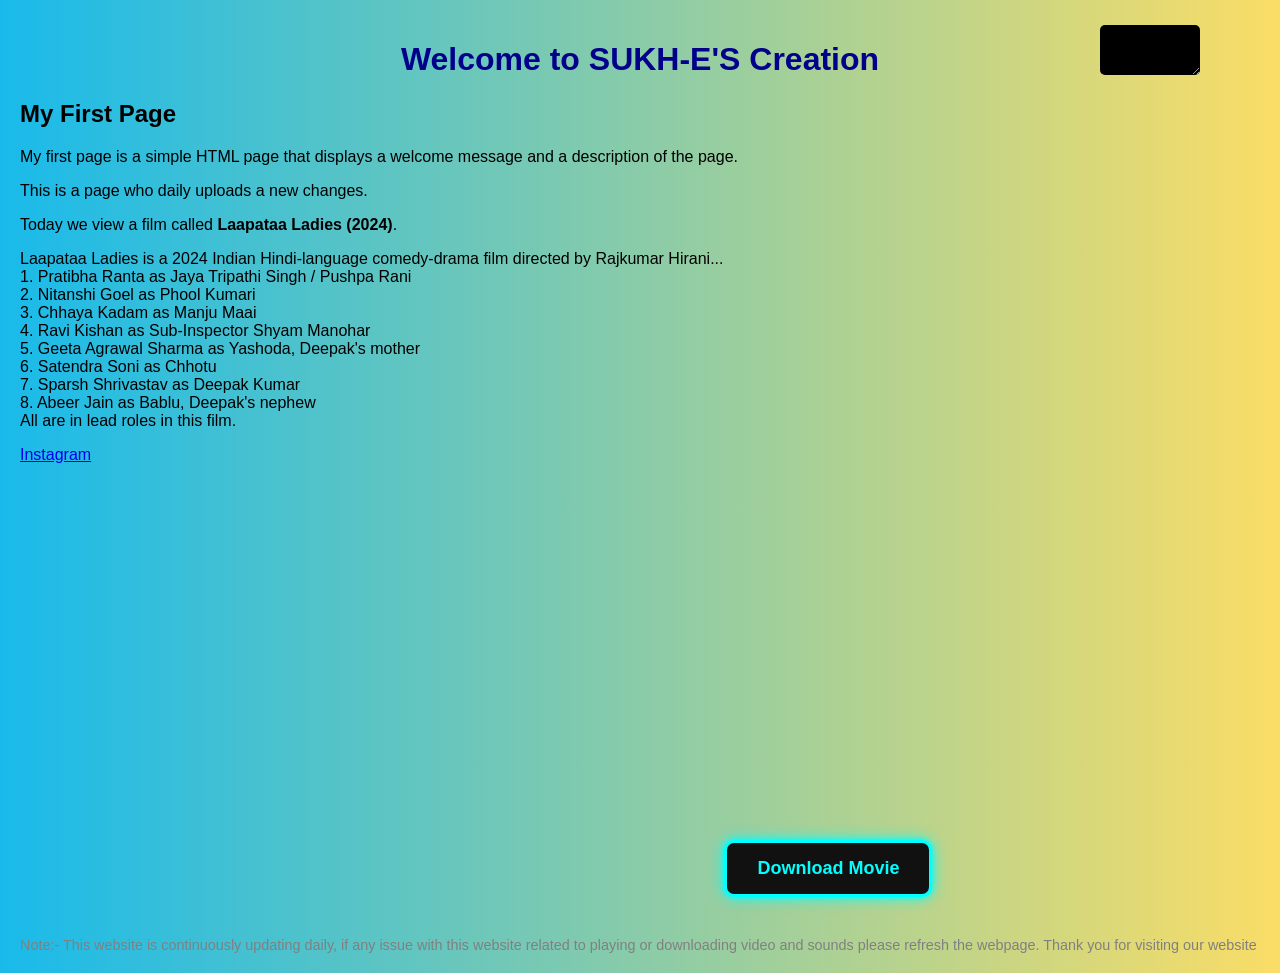
<file: index.html>
<!DOCTYPE html>
<html lang="en">
<head>
  <meta charset="UTF-8" />
  <title>SUKH-E'S CREATION</title>
  <link rel="stylesheet" href="style.css" />
</head>
<body>
  <!-- Sounds -->
  <audio id="introSound" src="assets/audio/intro.mp3" preload="auto"></audio>
  <audio id="hoverSound" src="assets/audio/classic-alarm.mp3" preload="auto"></audio>
  <audio id="clickSound" src="assets/audio/cartoon-whistle.mp3" preload="auto"></audio>

  <!-- Top Right Box -->
  <div class="box" id="soundBox">SUKH-E'S BOX</div>
  <img id="spider" src="assets/images/spider.gif" alt="spider" />
   <!-- Spider Footsteps Container -->
  <div id="footsteps-container"></div>

  <!-- Audio -->
  <audio id="spiderSound" src="assets/audio/spider-walk.mp3" preload="auto" ></audio>


 <h1>Welcome to SUKH-E'S Creation</h1>
  <h2>My First Page</h2>
  <p>My first page is a simple HTML page that displays a welcome message and a description of the page.</p>
  <p>This is a page who daily uploads a new changes.</p>
  <p>Today we view a film called <strong>Laapataa Ladies (2024)</strong>.</p>

  <div class="text">Laapataa Ladies is a 2024 Indian Hindi-language comedy-drama film directed by Rajkumar Hirani...</div>
  <div class="text">1. Pratibha Ranta as Jaya Tripathi Singh / Pushpa Rani</div>
  <div class="text">2. Nitanshi Goel as Phool Kumari</div>
  <div class="text">3. Chhaya Kadam as Manju Maai</div>
  <div class="text">4. Ravi Kishan as Sub-Inspector Shyam Manohar</div>
  <div class="text">5. Geeta Agrawal Sharma as Yashoda, Deepak's mother</div>
  <div class="text">6. Satendra Soni as Chhotu</div>
  <div class="text">7. Sparsh Shrivastav as Deepak Kumar</div>
  <div class="text">8. Abeer Jain as Bablu, Deepak's nephew</div>
  <div class="text">All are in lead roles in this film.</div>

  <p><a href="https://www.instagram.com/s.u.k_h_e/">Instagram</a></p>

  <!-- Video Section -->
<iframe 
  id="movieFrame"
  width="700" 
  height="394" 
  src="https://drive.google.com/file/d/1tofFOU4xJ6PL_qNABwdZt4dw_4Ck5vQV/preview" 
  title="laapataa-ladies" 
  frameborder="0" 
  allow="accelerometer; autoplay; clipboard-write; encrypted-media; gyroscope; picture-in-picture"
  
  allowfullscreen>
</iframe>

  <!-- Download Button -->
<a href="https://drive.google.com/uc?export=download&id=1tofFOU4xJ6PL_qNABwdZt4dw_4Ck5vQV" 
   class="glow-button" 
   id="downloadBtn" 
   target="_blank">
   Download Movie
</a>

  <script src="script.js"></script>
  <footer style="margin-top: 40px; color: gray; font-size: 0.9em;">
  Note:- This website is continuously updating daily, if any issue with this website related to playing or downloading video and sounds please refresh the webpage.
    Thank you for visiting our website
</footer>
</body>
</html>
</file>
<file: style.css>
body {
  background: linear-gradient(to right, #19baeb, #fadd66);
  font-family: Arial, sans-serif;
  margin: 0;
  padding: 20px;
}

h1 {
  color: darkblue;
  text-align: center;
}

.box {
  width: 100px;
  height: 50px;
  background-color: black;
  color:transparent;
  position: absolute;
  top: 25px;
  right: 80px;
  display: flex;
  align-items: center;
  justify-content: center;
  font-weight: bold;
   resize: both;                /* Enable resizing */
  overflow: auto;             /* Scrollbars if content exceeds box */
  max-height: 100px;
  min-height: 50px;
  max-width: 150px;
  min-width: 90px;
  border-radius: 5px;
  transition: color 0.3s ease;
  cursor: pointer;
}
.box:hover {
  color: white;
}

#spider {
  position: absolute;
  width: 60px;
  display: none;
  z-index: 10;
}

.footprint {
  position: absolute;
  width: 5px;
  height: 2px;
  background-color: rgb(0, 0, 0);
  opacity: 0.4;
  border-radius: 50%;
  transition: opacity 1s ease-out;
}


@keyframes fadeOut {
  to {
    opacity: 0;
    transform: scale(0.7);
  }
}
.glow-button {
  background-color: #111;
  color: #00ffff;
  padding: 15px 30px;
  font-size: 18px;
  font-weight: bold;
  text-align: center;
  display: block;
  margin: 20px auto 0 auto;
  align-items: center;
  justify-content: center;

  border: 3px solid #00ffff;
  border-radius: 10px;
  cursor: pointer;
  text-decoration: none;
  box-shadow: 0 0 5px #00ffff, 0 0 15px #00ffff;
  transition: 0.3s ease;
  display: inline-block;
  margin-top: 20px;
}

.glow-button:hover {
  box-shadow: 0 0 10px #00ffff, 0 0 25px #00ffff, 0 0 50px #00ffff;
  background-color: #00ffff;
  color: #111;
  transform: scale(1.2);
  transition: transform 0.3s ease, box-shadow 0.3s ease;
}
.glow-button:active {
  box-shadow: 0 0 5px #00ffff, 0 0 15px #00ffff;
  background-color: #00ffff;
  color: #111;
}
/* Flexbox se center karne ke liye */
/* filepath: c:\Users\Asus\OneDrive\Desktop\my-website\style.css */
.center-flex {
  display: flex;
  flex-direction: column; /* Agar vertical alignment chahiye */
  justify-content: center;
  align-items: center; /* Agar vertical bhi center karna ho */
}
</file>
